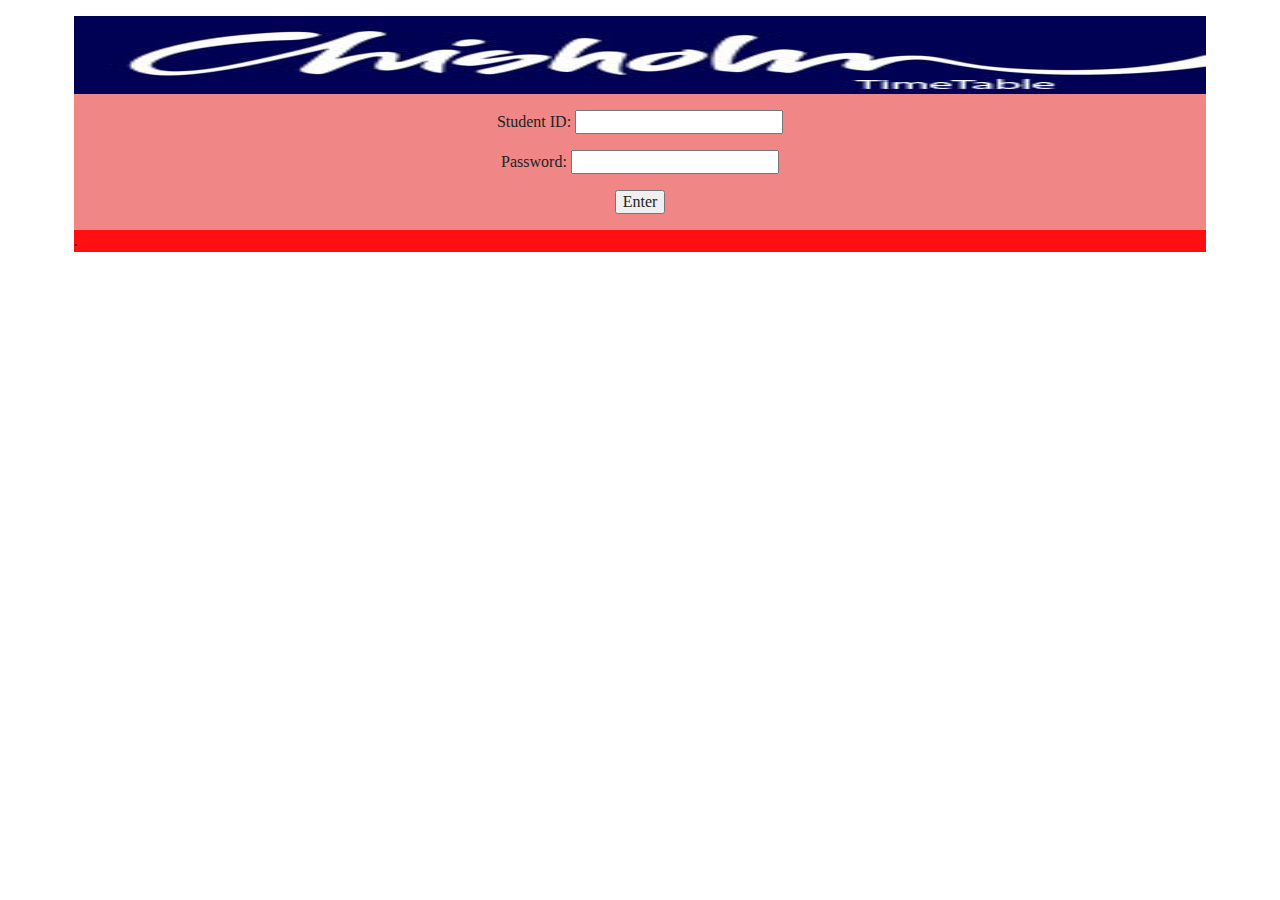
<file: Website/index.html>
<!doctype html>
<!--[if lt IE 7]> <html class="ie6 oldie"> <![endif]-->
<!--[if IE 7]>    <html class="ie7 oldie"> <![endif]-->
<!--[if IE 8]>    <html class="ie8 oldie"> <![endif]-->
<!--[if gt IE 8]><!-->
<html class="">
<!--<![endif]-->
<head>
<meta charset="utf-8">
<meta name="viewport" content="width=device-width, initial-scale=1">
<title>Timetable</title>
<link href="boilerplate.css" rel="stylesheet" type="text/css">
<link href="webdev.css" rel="stylesheet" type="text/css">
<!-- 
To learn more about the conditional comments around the html tags at the top of the file:
paulirish.com/2008/conditional-stylesheets-vs-css-hacks-answer-neither/

Do the following if you're using your customized build of modernizr (http://www.modernizr.com/):
* insert the link to your js here
* remove the link below to the html5shiv
* add the "no-js" class to the html tags at the top
* you can also remove the link to respond.min.js if you included the MQ Polyfill in your modernizr build 
-->
<!--[if lt IE 9]>
<script src="http://html5shiv.googlecode.com/svn/trunk/html5.js"></script>
<![endif]-->
<script src="respond.min.js"></script>
</head>
<body>
<div class="gridContainer clearfix">
  <p>
  <header class="fluid header"><img src="chisholm-institute.jpg" alt="Chihsolm Header" width="100%" height="78px"/></header>
  <div class="fluid body" align="center">
    <form id="form1" name="form1" method="post" >
      <p>Student ID:
        <input type="text" border="1">
      </p>
      <p>Password:
        <input type="text" border="1">
      </p>
      <p>
        <input name="Test" type="button" id="Test" value="Enter" >
      </p>
    </form>
  </div>
  <p>
    <footer class="fluid footer">.</footer>
  </p>
</div>
</body>
</html>
</file>
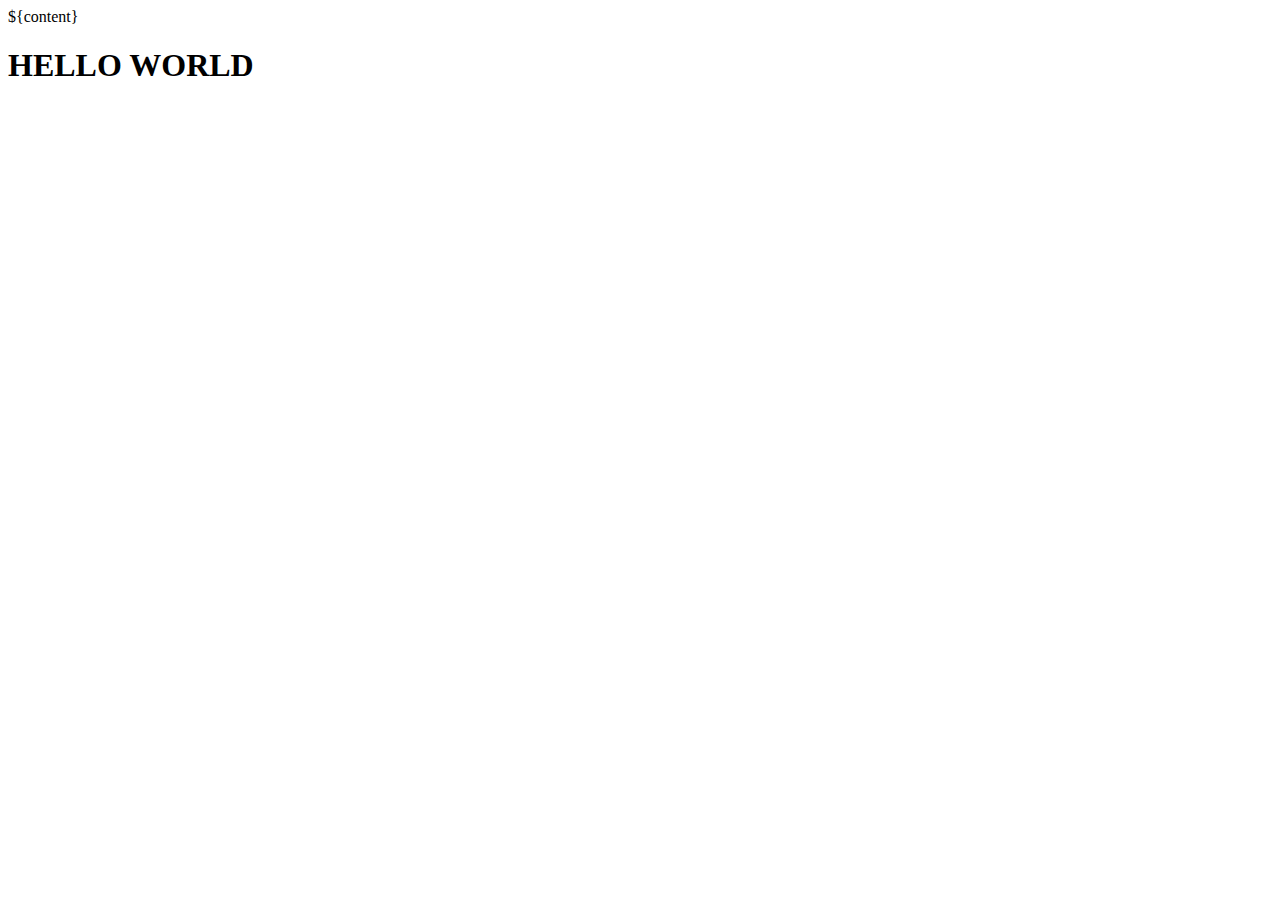
<file: template.html>
<!DOCTYPE html>
<html>
  <head>
    <title>Hello World</title>
  </head>
  <body>
    <!-- $beginBlock content_block -->
      ${content}
    <!-- $EndBlock content_block -->
    
    
  
  
  
    <h1>HELLO WORLD</h1>
  </body>
</html>
</file>
<file: Website/boilerplate.css>
/*
/*
 * HTML5 ✰ Boilerplate v3.0.2
 *
 * What follows is the result of much research on cross-browser styling.
 * Credit left inline and big thanks to Nicolas Gallagher, Jonathan Neal,
 * Kroc Camen, and the H5BP dev community and team.
 *
 * Detailed information about this CSS: h5bp.com/css
 * 
 * Dreamweaver modifications:
 * 1. Commented out selection highlight
 * 2. Removed media queries section (we add our own in a separate file)
 *
 * ==|== normalize ==========================================================
 */


/* =============================================================================
   HTML5 display definitions
   ========================================================================== */

article, aside, details, figcaption, figure, footer, header, hgroup, nav, section { display: block; }
audio, canvas, video { display: inline-block; *display: inline; *zoom: 1; }
audio:not([controls]) { display: none; }
[hidden] { display: none; }

/* =============================================================================
   Base
   ========================================================================== */

/*
 * 1. Correct text resizing oddly in IE6/7 when body font-size is set using em units
 * 2. Prevent iOS text size adjust on device orientation change, without disabling user zoom: h5bp.com/g
 */

html { font-size: 100%; -webkit-text-size-adjust: 100%; -ms-text-size-adjust: 100%; }

html, button, input, select, textarea { font-family: serif; color: #222; }

body { margin: 0; font-size: 1em; line-height: 1.4; }

/* 
 * Remove text-shadow in selection highlight: h5bp.com/i
 * These selection declarations have to be separate
 * Also: hot pink! (or customize the background color to match your design)
 */

/* Dreamweaver: uncomment these if you do want to customize the selection highlight
 *::-moz-selection { background: #fe57a1; color: #fff; text-shadow: none; }
 *::selection { background: #fe57a1; color: #fff; text-shadow: none; }
 */

/* =============================================================================
   Links
   ========================================================================== */

a { color: #00e; }
a:visited { color: #551a8b; }
a:hover { color: #06e; }
a:focus { outline: thin dotted; }

/* Improve readability when focused and hovered in all browsers: h5bp.com/h */
a:hover, a:active { outline: 0; }


/* =============================================================================
   Typography
   ========================================================================== */

abbr[title] { border-bottom: 1px dotted; }

b, strong { font-weight: bold; }

blockquote { margin: 1em 40px; }

dfn { font-style: italic; }

hr { display: block; height: 1px; border: 0; border-top: 1px solid #ccc; margin: 1em 0; padding: 0; }

ins { background: #ff9; color: #000; text-decoration: none; }

mark { background: #ff0; color: #000; font-style: italic; font-weight: bold; }

/* Redeclare monospace font family: h5bp.com/j */
pre, code, kbd, samp { font-family: monospace, serif; _font-family: 'courier new', monospace; font-size: 1em; }

/* Improve readability of pre-formatted text in all browsers */
pre { white-space: pre; white-space: pre-wrap; word-wrap: break-word; }

q { quotes: none; }
q:before, q:after { content: ""; content: none; }

small { font-size: 85%; }

/* Position subscript and superscript content without affecting line-height: h5bp.com/k */
sub, sup { font-size: 75%; line-height: 0; position: relative; vertical-align: baseline; }
sup { top: -0.5em; }
sub { bottom: -0.25em; }


/* =============================================================================
   Lists
   ========================================================================== */

ul, ol { margin: 1em 0; padding: 0 0 0 40px; }
dd { margin: 0 0 0 40px; }
nav ul, nav ol { list-style: none; list-style-image: none; margin: 0; padding: 0; }


/* =============================================================================
   Embedded content
   ========================================================================== */

/*
 * 1. Improve image quality when scaled in IE7: h5bp.com/d
 * 2. Remove the gap between images and borders on image containers: h5bp.com/i/440
 */

img { border: 0; -ms-interpolation-mode: bicubic; vertical-align: middle; }

/*
 * Correct overflow not hidden in IE9
 */

svg:not(:root) { overflow: hidden; }


/* =============================================================================
   Figures
   ========================================================================== */

figure { margin: 0; }


/* =============================================================================
   Forms
   ========================================================================== */

form { margin: 0; }
fieldset { border: 0; margin: 0; padding: 0; }

/* Indicate that 'label' will shift focus to the associated form element */
label { cursor: pointer; }

/*
 * 1. Correct color not inheriting in IE6/7/8/9
 * 2. Correct alignment displayed oddly in IE6/7
 */

legend { border: 0; *margin-left: -7px; padding: 0; white-space: normal; }

/*
 * 1. Correct font-size not inheriting in all browsers
 * 2. Remove margins in FF3/4 S5 Chrome
 * 3. Define consistent vertical alignment display in all browsers
 */

button, input, select, textarea { font-size: 100%; margin: 0; vertical-align: baseline; *vertical-align: middle; }

/*
 * 1. Define line-height as normal to match FF3/4 (set using !important in the UA stylesheet)
 */

button, input { line-height: normal; }

/*
 * 1. Display hand cursor for clickable form elements
 * 2. Allow styling of clickable form elements in iOS
 * 3. Correct inner spacing displayed oddly in IE7 (doesn't effect IE6)
 */

button, input[type="button"], input[type="reset"], input[type="submit"] { cursor: pointer; -webkit-appearance: button; *overflow: visible; }

/*
 * Re-set default cursor for disabled elements
 */

button[disabled], input[disabled] { cursor: default; }

/*
 * Consistent box sizing and appearance
 */

input[type="checkbox"], input[type="radio"] { box-sizing: border-box; padding: 0; *width: 13px; *height: 13px; }
input[type="search"] { -webkit-appearance: textfield; -moz-box-sizing: content-box; -webkit-box-sizing: content-box; box-sizing: content-box; }
input[type="search"]::-webkit-search-decoration, input[type="search"]::-webkit-search-cancel-button { -webkit-appearance: none; }

/*
 * Remove inner padding and border in FF3/4: h5bp.com/l
 */

button::-moz-focus-inner, input::-moz-focus-inner { border: 0; padding: 0; }

/*
 * 1. Remove default vertical scrollbar in IE6/7/8/9
 * 2. Allow only vertical resizing
 */

textarea { overflow: auto; vertical-align: top; resize: vertical; }

/* Colors for form validity */
input:valid, textarea:valid {  }
input:invalid, textarea:invalid { background-color: #f0dddd; }


/* =============================================================================
   Tables
   ========================================================================== */
/* 
 * 'border-collapse: collapse;' needs to be overridden in designs having tables with rounded corners and drop shadows.
*/
table { border-collapse: collapse; border-spacing: 0; }
td { vertical-align: top; }

/* =============================================================================
   Chrome Frame Prompt
   ========================================================================== */

.chromeframe { margin: 0.2em 0; background: #ccc; color: black; padding: 0.2em 0; }


/* ==|== primary styles =====================================================
   Author:
   ========================================================================== */
















/* ==|== non-semantic helper classes ========================================
   Please define your styles before this section.
   ========================================================================== */

/* For image replacement */
.ir { display: block; border: 0; text-indent: -999em; overflow: hidden; background-color: transparent; background-repeat: no-repeat; text-align: left; direction: ltr; *line-height: 0; }
.ir br { display: none; }

/* Hide from both screenreaders and browsers: h5bp.com/u */
.hidden { display: none !important; visibility: hidden; }

/* Hide only visually, but have it available for screenreaders: h5bp.com/v */
.visuallyhidden { border: 0; clip: rect(0 0 0 0); height: 1px; margin: -1px; overflow: hidden; padding: 0; position: absolute; width: 1px; }

/* Extends the .visuallyhidden class to allow the element to be focusable when navigated to via the keyboard: h5bp.com/p */
.visuallyhidden.focusable:active, .visuallyhidden.focusable:focus { clip: auto; height: auto; margin: 0; overflow: visible; position: static; width: auto; }

/* Hide visually and from screenreaders, but maintain layout */
.invisible { visibility: hidden; }

/* Contain floats: h5bp.com/q */
.clearfix:before, .clearfix:after { content: ""; display: table; }
.clearfix:after { clear: both; }
.clearfix { *zoom: 1; }


/* ==|== print styles =======================================================
   Print styles.
   Inlined to avoid required HTTP connection: h5bp.com/r
   ========================================================================== */

@media print {
  * { background: transparent !important; color: black !important; box-shadow:none !important; text-shadow: none !important; filter:none !important; -ms-filter: none !important; } /* Black prints faster: h5bp.com/s */
  a, a:visited { text-decoration: underline; }
  a[href]:after { content: " (" attr(href) ")"; }
  abbr[title]:after { content: " (" attr(title) ")"; }
  .ir a:after, a[href^="javascript:"]:after, a[href^="#"]:after { content: ""; }  /* Don't show links for images, or javascript/internal links */
  pre, blockquote { border: 1px solid #999; page-break-inside: avoid; }
  thead { display: table-header-group; } /* h5bp.com/t */
  tr, img { page-break-inside: avoid; }
  img { max-width: 100% !important; }
  @page { margin: 0.5cm; }
  p, h2, h3 { orphans: 3; widows: 3; }
  h2, h3 { page-break-after: avoid; }
}
</file>
<file: Website/webdev.css>
@charset "utf-8";
/* Simple fluid media
   Note: Fluid media requires that you remove the media's height and width attributes from the HTML
   http://www.alistapart.com/articles/fluid-images/ 
*/
img, object, embed, video {
	max-width: 100%;
	background-color: #FF2222;
}

/* IE 6 does not support max-width so default to width 100% */
.ie6 img {
	width:100%;
}

/*
	Dreamweaver Fluid Grid Properties
	----------------------------------
	dw-num-cols-mobile:		4;
	dw-num-cols-tablet:		8;
	dw-num-cols-desktop:	12;
	dw-gutter-percentage:	25;
	
	Inspiration from "Responsive Web Design" by Ethan Marcotte 
	http://www.alistapart.com/articles/responsive-web-design
	
	and Golden Grid System by Joni Korpi
	http://goldengridsystem.com/
*/

.fluid {
	clear: both;
	margin-left: 0;
	width: 100%;
	float: left;
	display: block;
}

.fluidList {
    list-style:none;
    list-style-image:none;
    margin:0;
    padding:0;        
}

/* Mobile Layout: 480px and below. */
  
.gridContainer {
	margin-left: auto;
	margin-right: auto;
	width: 100%;
	padding-left: 0%;
	padding-right: 0%;
	clear: none;
	float: none;
}
.header {
margin-left: 0;
position: static;
height: auto;
width: 100%;
}
.footer {
	background-color:#FF0E12;
}
.body {
	background-color: #FF7E80;
}
.nav {
}
.zeroMargin_mobile {
margin-left: 0;
}
.hide_mobile {
display: none;
}

/* Tablet Layout: 481px to 768px. Inherits styles from: Mobile Layout. */

@media only screen and (min-width: 481px) {

.gridContainer {
	width: 90.675%;
	padding-left: 1.1625%;
	padding-right: 1.1625%;
	clear: none;
	float: none;
	margin-left: auto;
}
.header {
position: static;
height: auto;
width: 100%;
margin-left: 0;
}
.footer {
	background-color:#FF0E12;
}
.body {
	background-color: #F18687;
}
.nav {
}
.hide_tablet {
display: none;
}
.zeroMargin_tablet {
margin-left: 0;
}
}

/* Desktop Layout: 769px to a max of 1232px.  Inherits styles from: Mobile Layout and Tablet Layout. */

@media only screen and (min-width: 769px) {

.gridContainer {
	width: 88.5%;
	max-width: 1232px;
	padding-left: 0.75%;
	padding-right: 0.75%;
	margin: auto;
	clear: none;
	float: none;
	margin-left: auto;
}
.header {
position: relative;
height: auto;
width: 100%;
margin-left: 0;
}
.footer {
	background-color:#FF0E12;
}
.body {
}
.nav {
}
.zeroMargin_desktop {
margin-left: 0;
}
.hide_desktop {
display: none;
}
}
</file>
